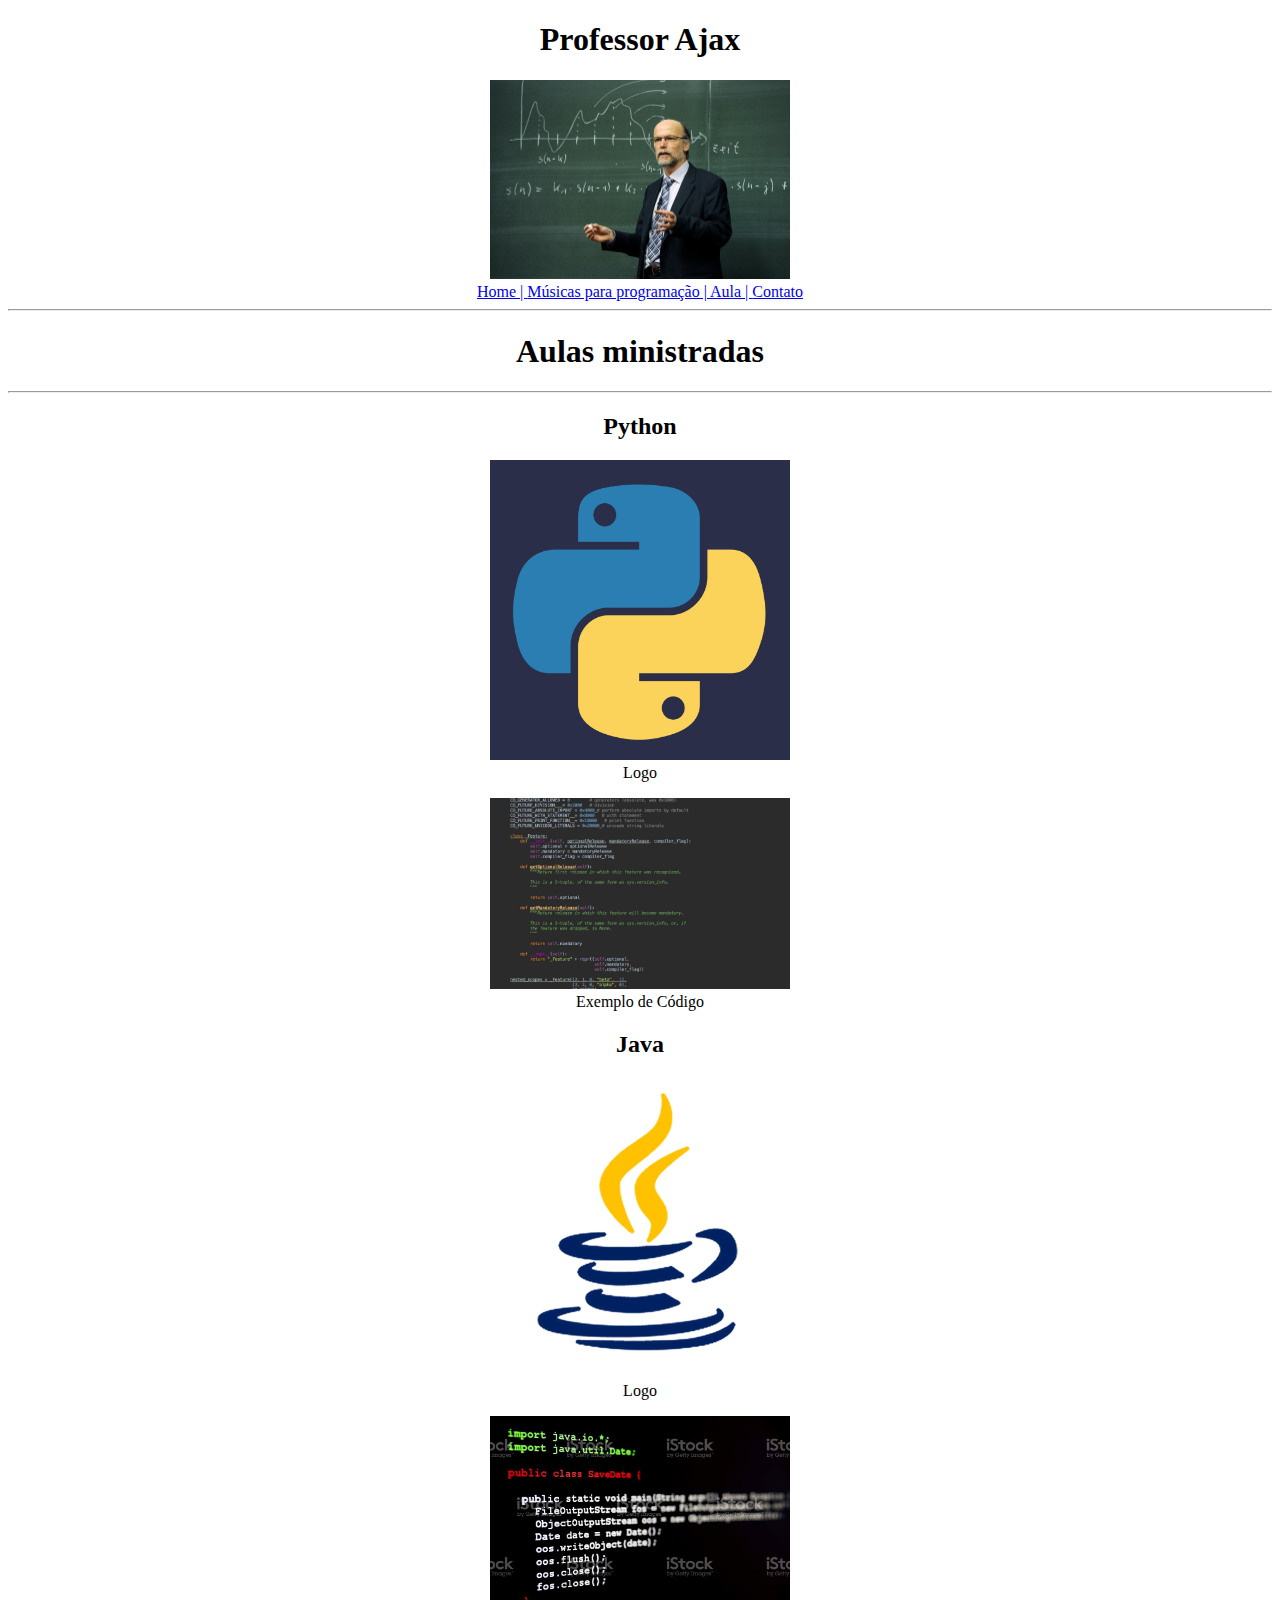
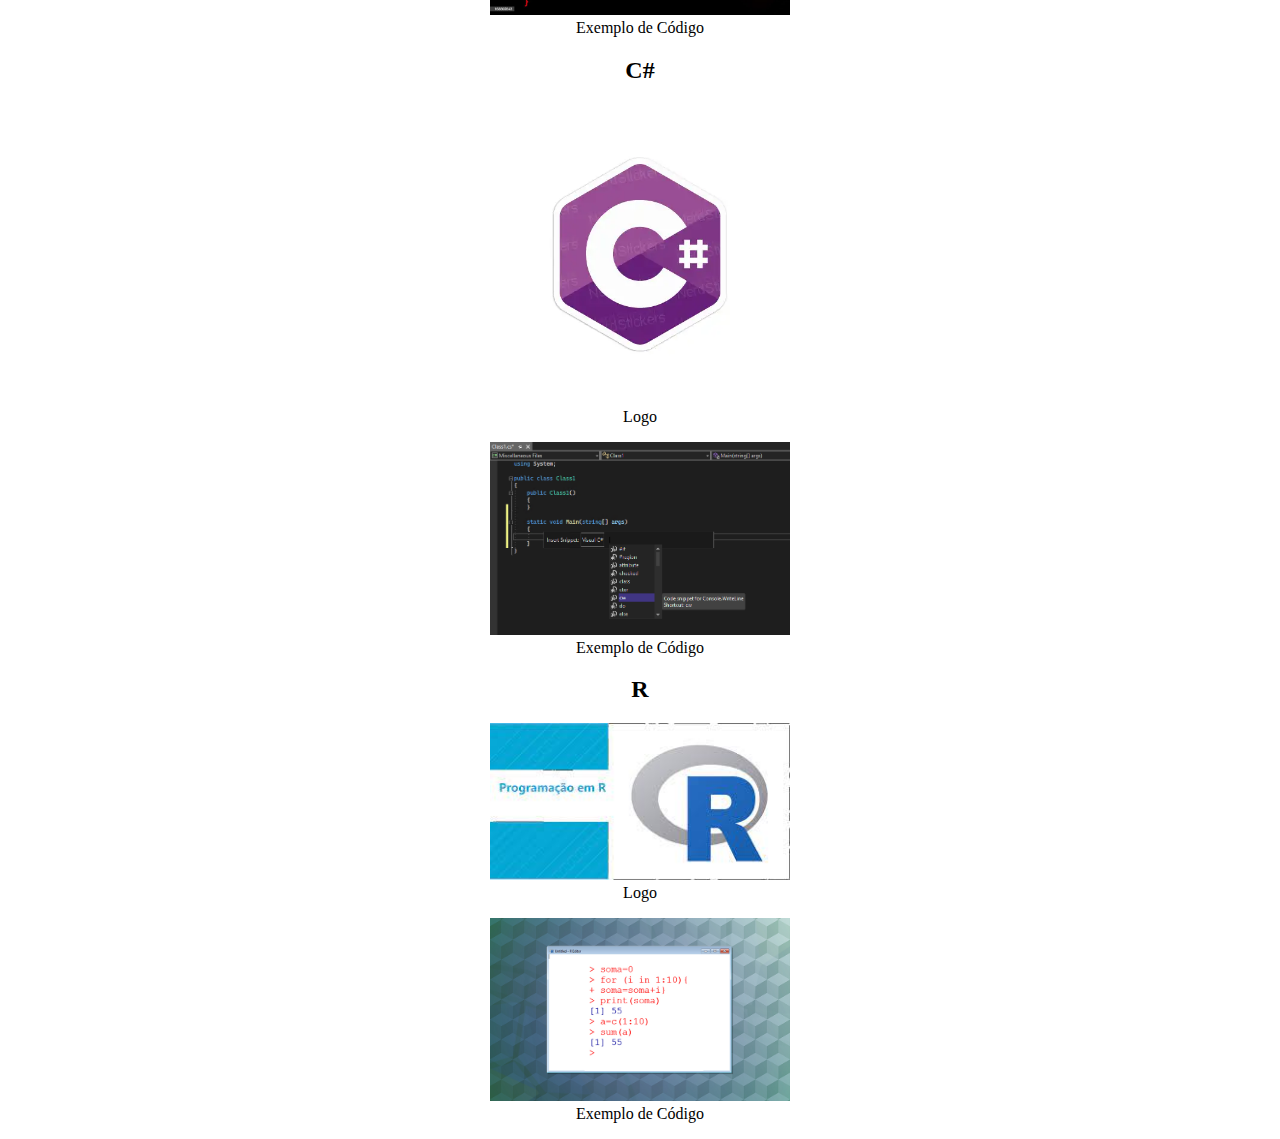
<file: index.html>
<!DOCTYPE html>
<html lang="en">
<head>
    <meta charset="UTF-8">
    <meta http-equiv="X-UA-Compatible" content="IE=edge">
    <meta name="viewport" content="width=device-width, initial-scale=1.0">
    <link rel="stylesheet" href="style.css">
    <title>Document</title>
</head>
<body>
    <header>
        <h1>Professor Ajax</h1>
        <img src="img/prof.jpg" alt="">
    </header>
    <nav>
        <a href="index.html">Home | </a>
        <a href="musicas.html">Músicas para programação | </a>
        <a href="aula.html">Aula | </a>
        <a href="contato.html">Contato</a>
    </nav>
    <hr>
    <main>
        <h1>Aulas ministradas</h1>
        <hr>
        <h2>Python</h2>
        <figure>
            <img src="img/python.jpg" alt="">
            <figcaption>Logo</figcaption>
        </figure>
        
        <figure>
            <img src="img/python1.jpg" alt="">
            <figcaption>Exemplo de Código</figcaption>
        </figure>

        <h2>Java</h2>
        <figure>
            <img src="img/java.png" alt="">
            <figcaption>Logo</figcaption>
        </figure>
        
        <figure>
            <img src="img/java1.jpg" alt="">
            <figcaption>Exemplo de Código</figcaption>
        </figure>

        <h2>C#</h2>
        <figure>
            <img src="img/c.webp" alt="">
            <figcaption>Logo</figcaption>
        </figure>
        
        <figure>
            <img src="img/c1.png" alt="">
            <figcaption>Exemplo de Código</figcaption>
        </figure>

        <h2>R</h2>
        <figure>
            <img src="img/R1.jpeg" alt="">
            <figcaption>Logo</figcaption>
        </figure>
        
        <figure>
            <img src="img/R.jpg" alt="">
            <figcaption>Exemplo de Código</figcaption>
        </figure>
    </main>
</body>
</html>
</file>
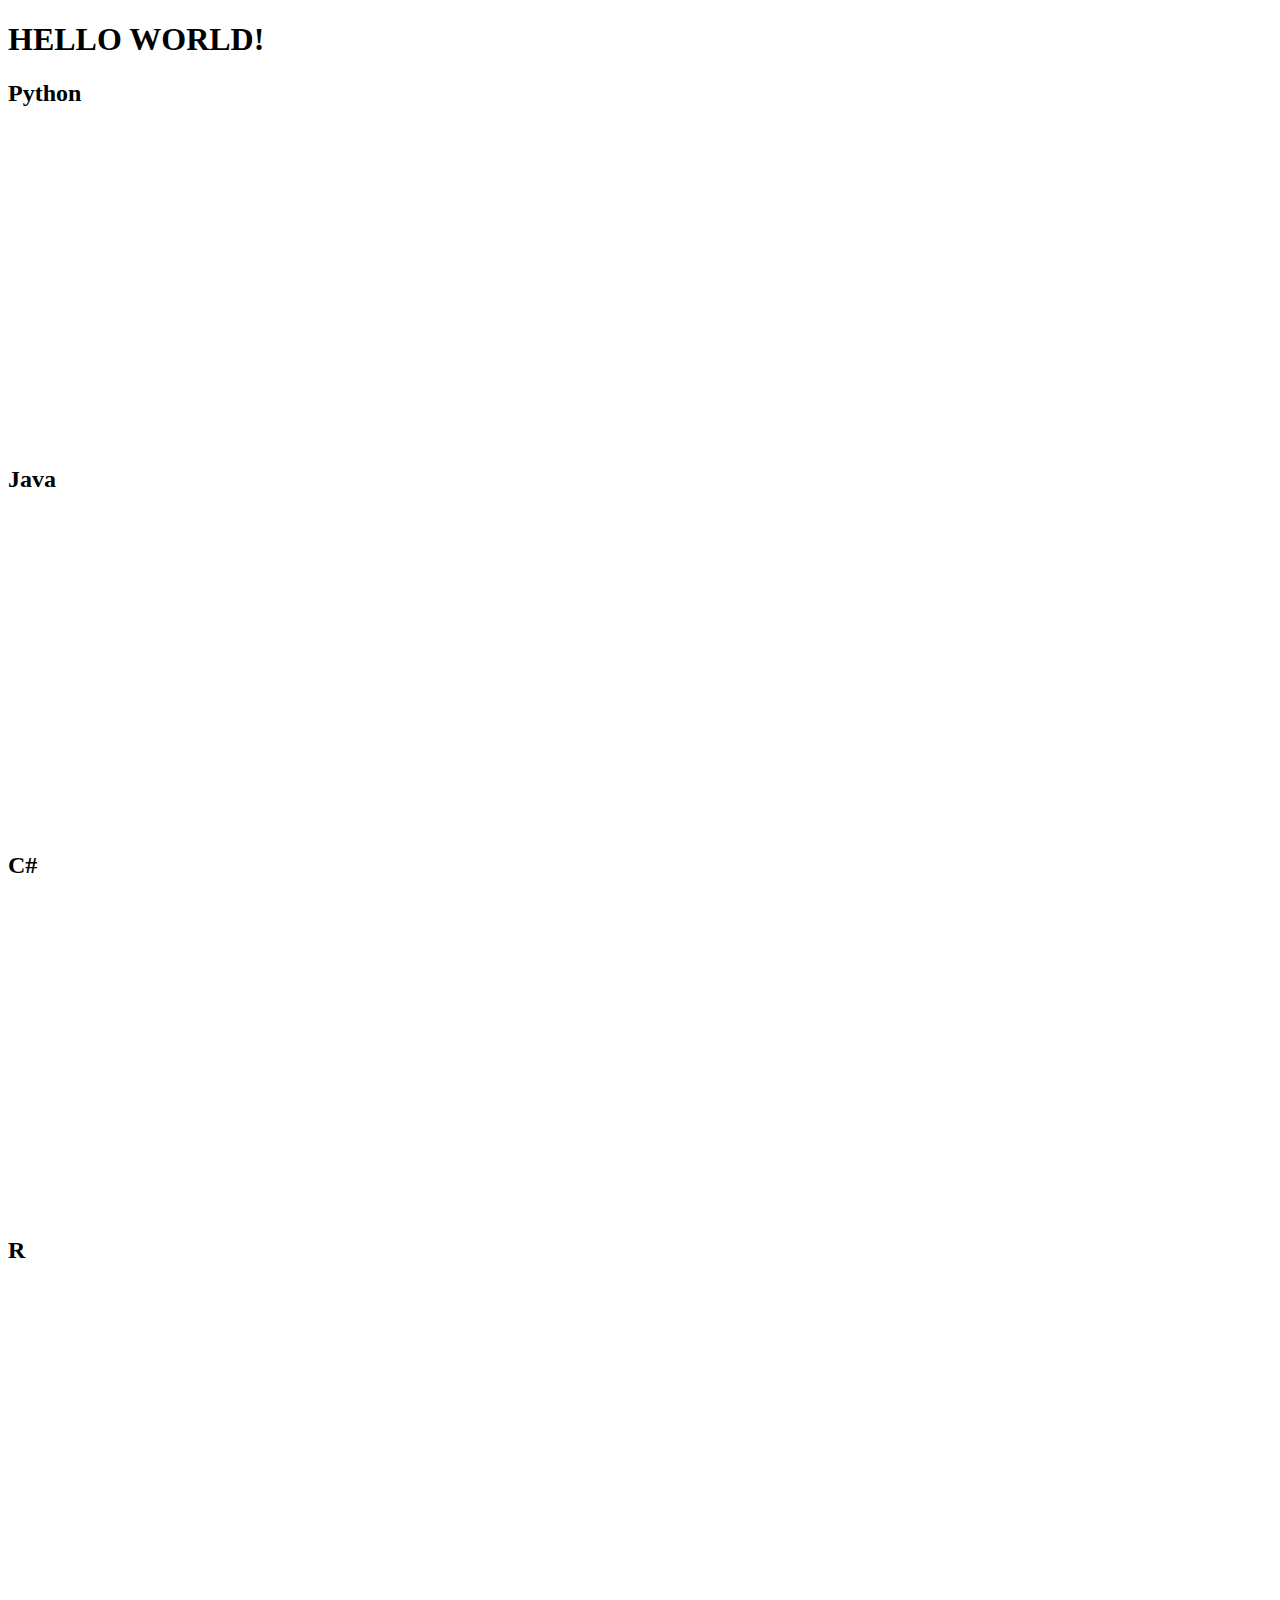
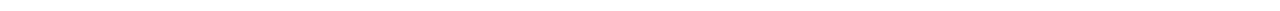
<file: aula.html>
<!DOCTYPE html>
<html lang="en">
<head>
    <meta charset="UTF-8">
    <meta http-equiv="X-UA-Compatible" content="IE=edge">
    <meta name="viewport" content="width=device-width, initial-scale=1.0">
    <title>Document</title>
</head>
<body>
    <header>
        <h1>HELLO WORLD!</h1>
    </header>

    <main>
        <div>
            <h2>Python</h2>
            <iframe width="560" height="315" src="https://www.youtube.com/embed/4RMw32QMDFE" title="YouTube video player" frameborder="0" allow="accelerometer; autoplay; clipboard-write; encrypted-media; gyroscope; picture-in-picture" allowfullscreen></iframe>
        </div>
        <div>
            <h2>Java</h2>
            <iframe width="560" height="315" src="https://www.youtube.com/embed/6nRQCFhBNY0" title="YouTube video player" frameborder="0" allow="accelerometer; autoplay; clipboard-write; encrypted-media; gyroscope; picture-in-picture" allowfullscreen></iframe>
        </div>
        <div>
            <h2>C#</h2>
            <iframe width="560" height="315" src="https://www.youtube.com/embed/BTZiov3ti0s" title="YouTube video player" frameborder="0" allow="accelerometer; autoplay; clipboard-write; encrypted-media; gyroscope; picture-in-picture" allowfullscreen></iframe>
        </div>
        <div>
            <h2>R</h2>
            <iframe width="560" height="315" src="https://www.youtube.com/embed/UX6yNAC2sAc" title="YouTube video player" frameborder="0" allow="accelerometer; autoplay; clipboard-write; encrypted-media; gyroscope; picture-in-picture" allowfullscreen></iframe>
        </div>
    </main>
</body>
</html>
</file>
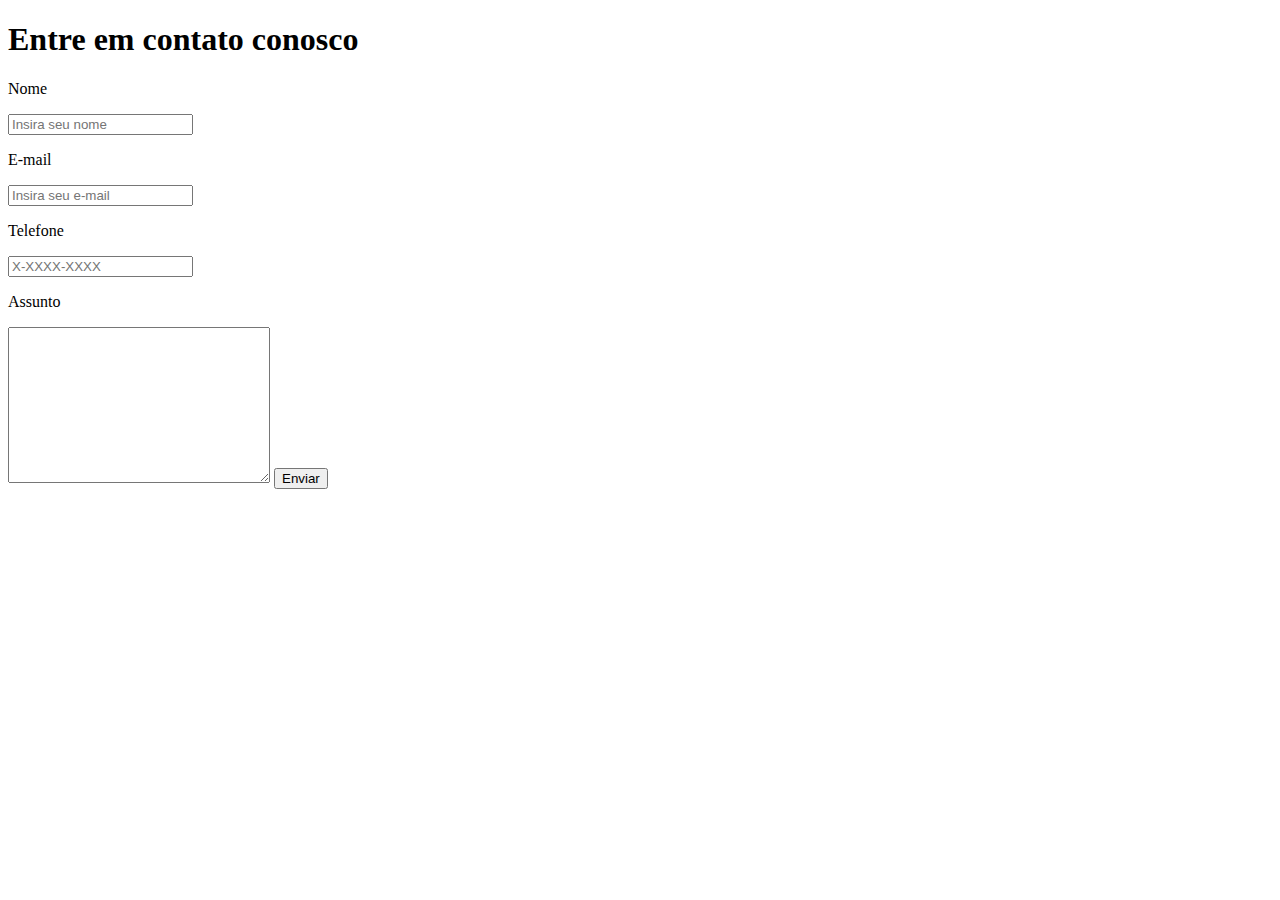
<file: contato.html>
<!DOCTYPE html>
<html lang="en">
<head>
    <meta charset="UTF-8">
    <meta http-equiv="X-UA-Compatible" content="IE=edge">
    <meta name="viewport" content="width=device-width, initial-scale=1.0">
    <title>Document</title>
</head>
<body>
    <header>
        <h1>Entre em contato conosco</h1>
    </header>

    <main>
        <form action="">
            <p>Nome</p>
            <input type="text" name="" id="" placeholder="Insira seu nome">
            <p>E-mail</p>
            <input type="email" name="" id="" placeholder="Insira seu e-mail">
            <p>Telefone</p>
            <input type="tel" name="" id="" placeholder="X-XXXX-XXXX">
            <p>Assunto</p>
            <textarea name="" id="" cols="30" rows="10"></textarea>
            <input type="submit" value="Enviar">
        </form>
    </main>
</body>
</html>
</file>
<file: style.css>
header{
   text-align: center;
   margin: auto;
}

h1, h2 {
    text-align: center;
}

img {
    width: 300px;
    margin: auto;
}

figure, nav {
    text-align: center;
}
</file>
